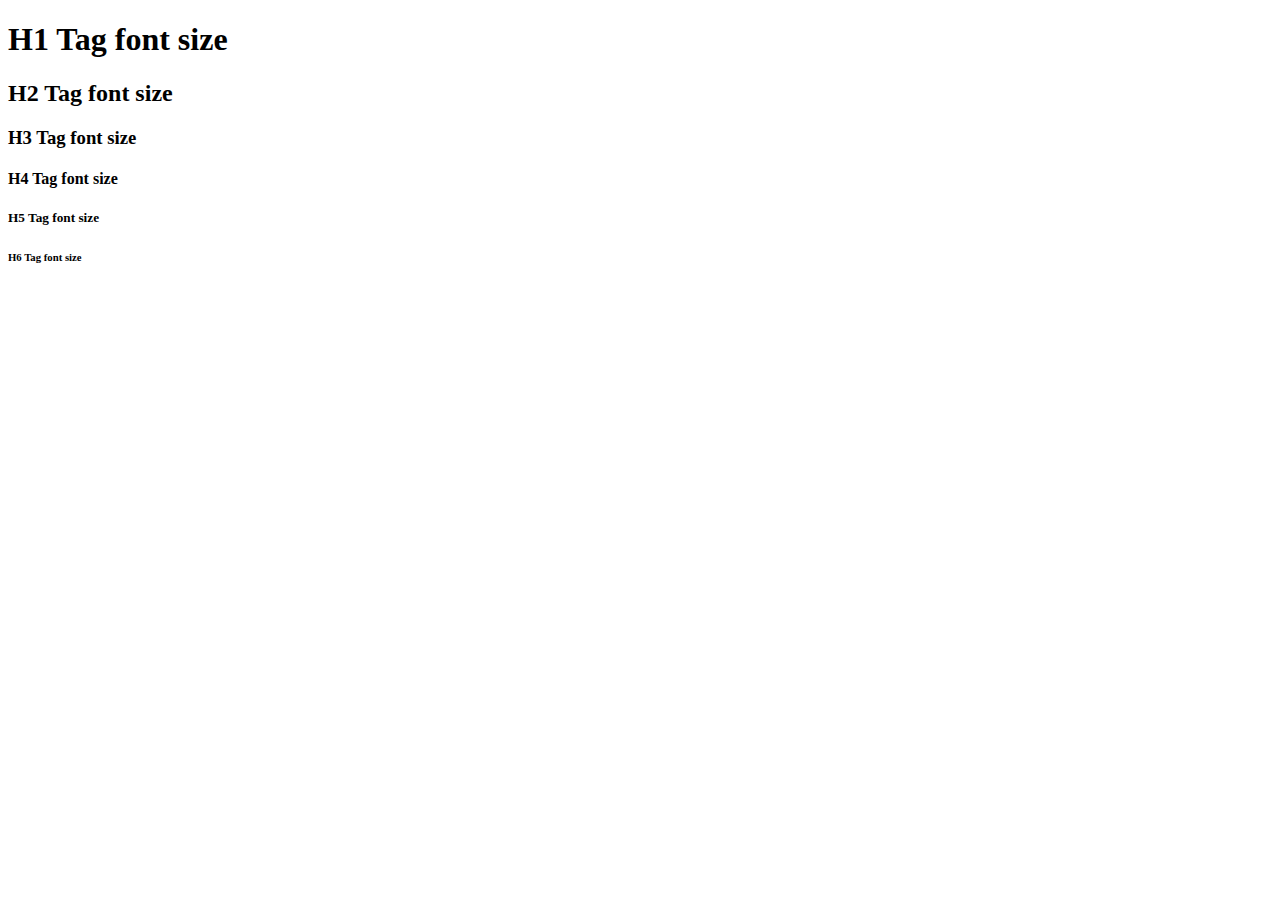
<file: HTML/1.html>
<!DOCTYPE html>
  <html>
      <head>
<title>Getting started with html</title>
</head>
<body>
<h1> H1 Tag font size</h1>
<h2> H2 Tag font size</h2>
<h3> H3 Tag font size</h3>
<h4> H4 Tag font size</h4>
<h5> H5 Tag font size</h5>
<h6> H6 Tag font size</h6>
</body>
</html>
</file>
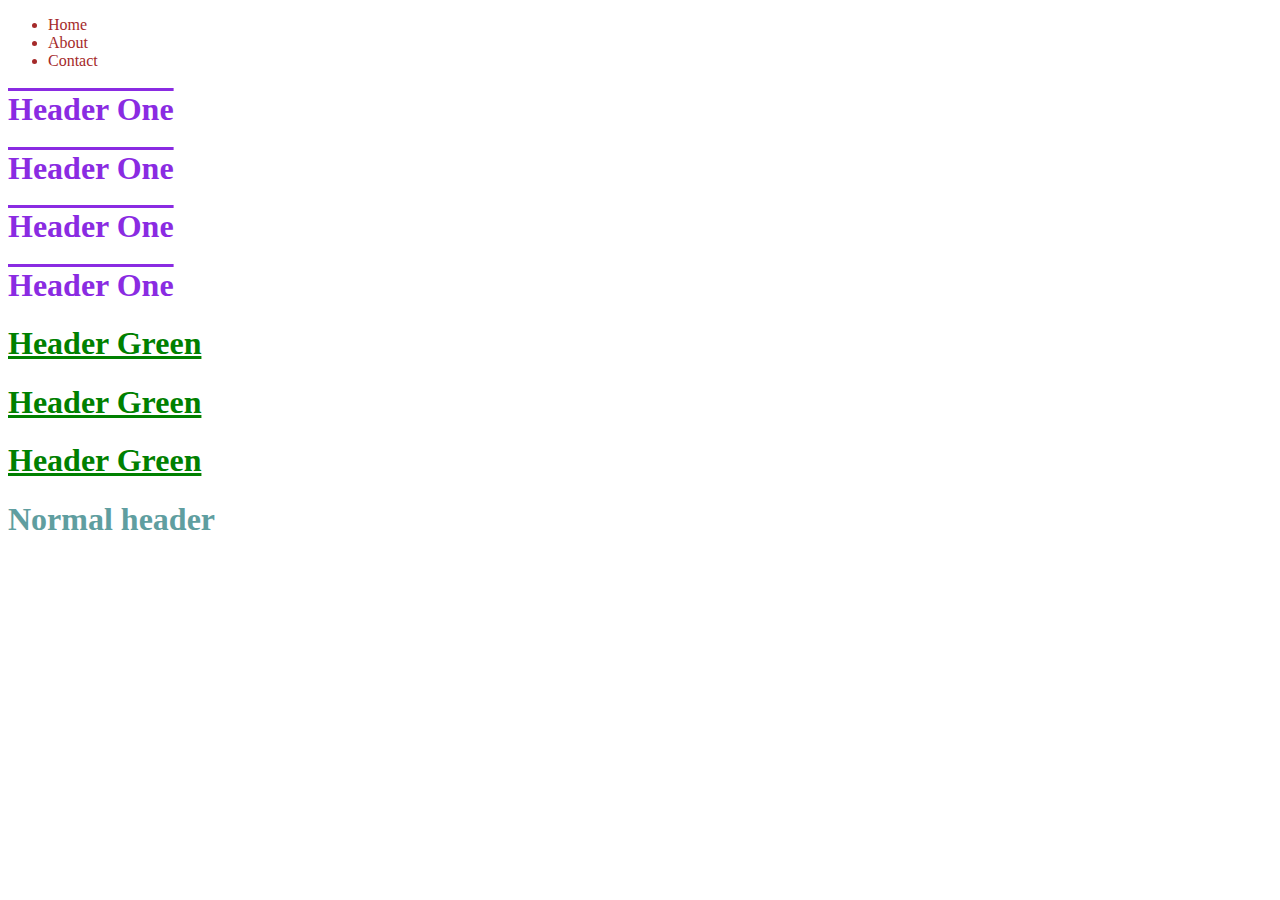
<file: HTML/10-Id's&classes.html>
<!DOCTYPE html>
<html>
<head>
<title>ID and Class Page</title>

<style>
    #main-navigation {
        color: brown;   
    }
    h1{
        color:cadetblue;
    }
    .headerone {
        color: blueviolet;
        text-decoration: overline;
    }
    .headergreen {
        color: green;
        text-decoration: underline;
    }
</style>
</head>
<body>

<div id="main-navigation"><ul>
    <li>Home</li>
    <li>About</li>
    <li>Contact</li>
    
    </ul></div>
<h1 class="headerone">Header One</h1>
<h1 class="headerone">Header One</h1>
<h1 class="headerone">Header One</h1>
<h1 class="headerone">Header One</h1>

<h1 class="headergreen">Header Green</h1>
<h1 class="headergreen">Header Green</h1>
<h1 class="headergreen">Header Green</h1>
<h1>Normal header</h1>


</body>
</html>
</file>
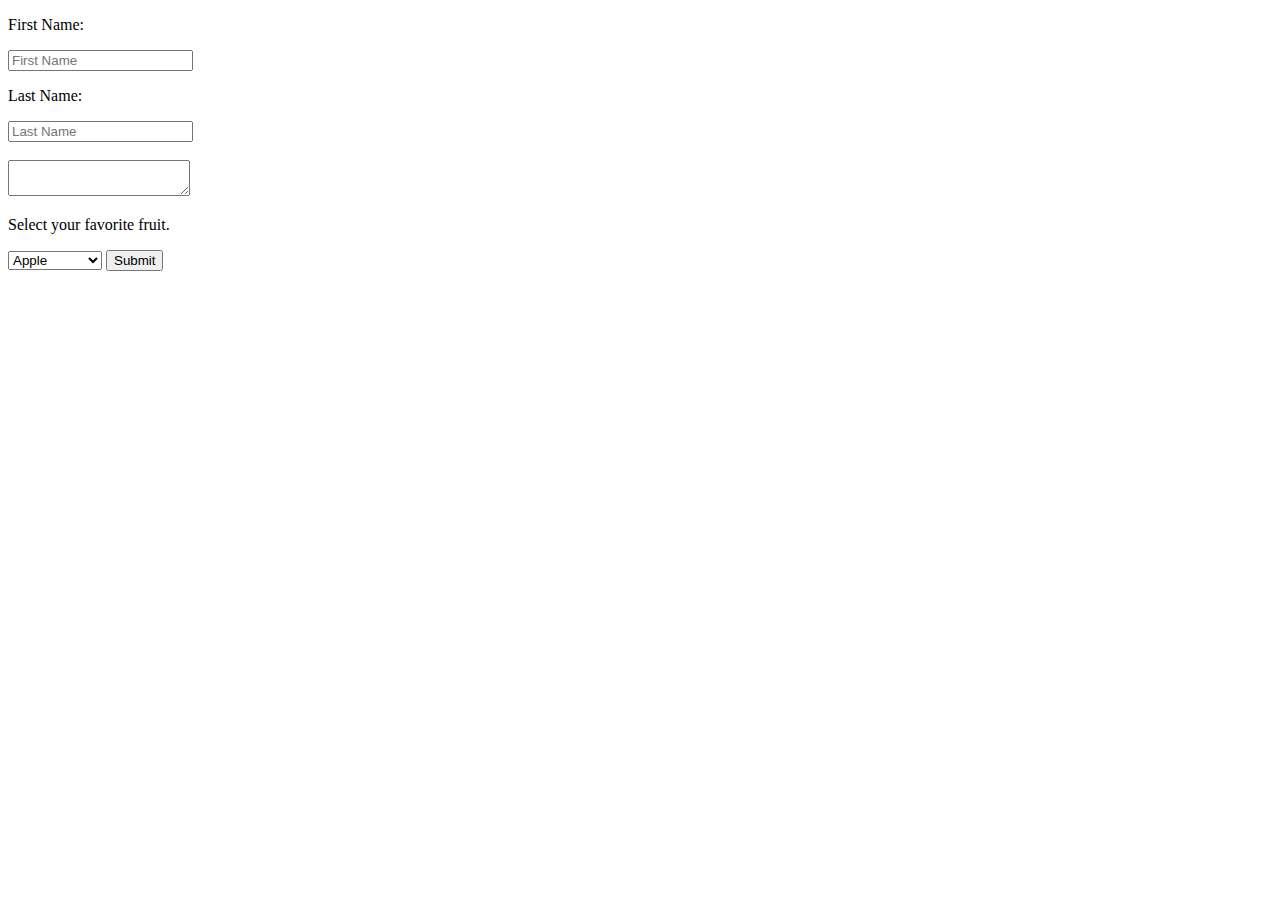
<file: HTML/11-Simle HTML.html>
<!DOCTYPE html>
<html>
<head>
<title>HTML Form</title>
</head>
<body>

<form>
<p>First Name:</p>
<input type="text" name="firstname" placeholder="First Name"> 
<p>Last Name:</p>
<input type="text" name="lasttname" placeholder="Last Name">
<br>
<br>
<textarea name="content"></textarea> 
<p>Select your favorite fruit.</p>
<select name="fruits">
    <option value="apple">Apple</option>
    <option value="strawberry">Strawberry</option>
    <option value="kiwi">Kiwi</option>
    <option value="watermelon">Watermelon</option>
</select>

<input type="submit"> 
</form>

</body>
</html>
</file>
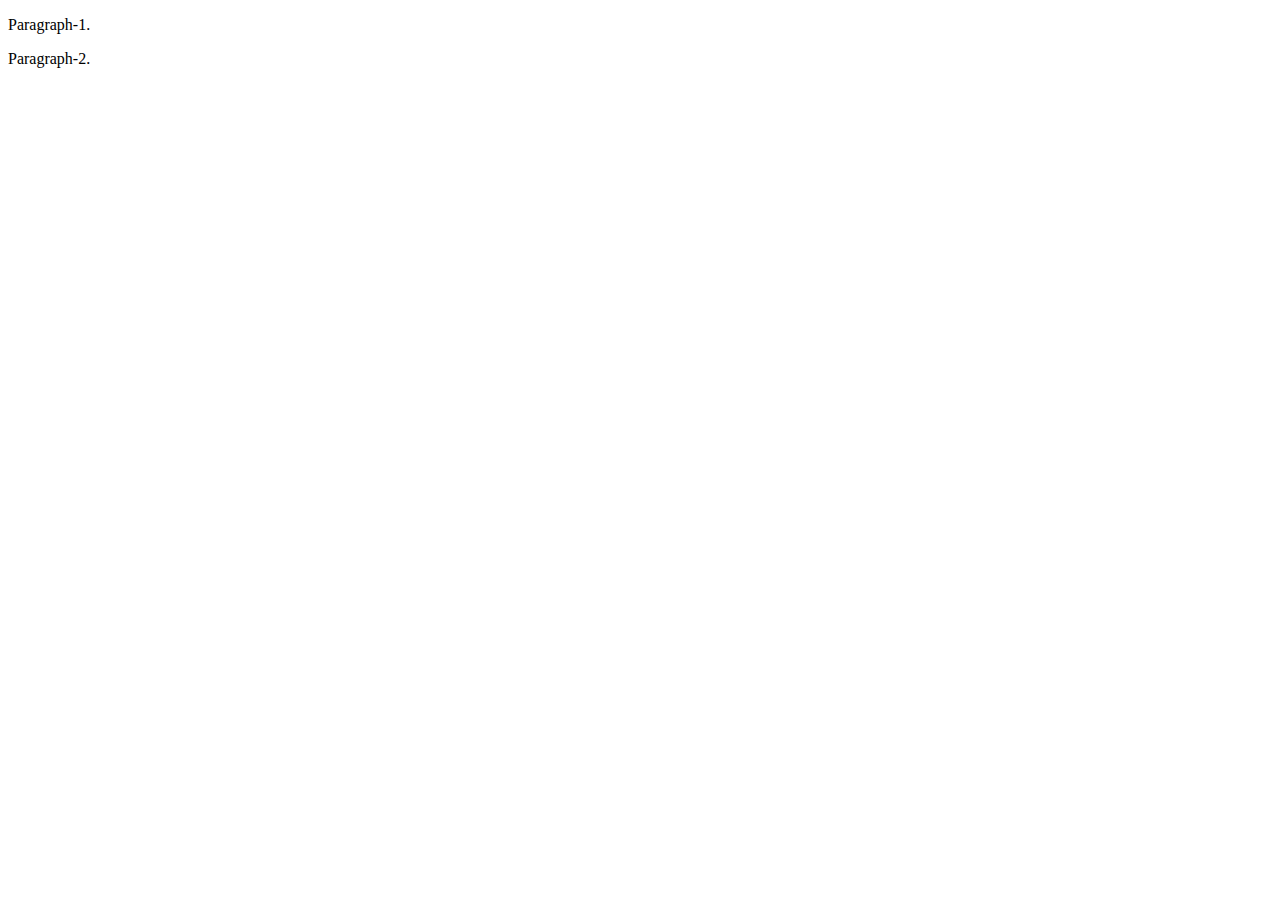
<file: HTML/12_HTML conventions.html>
<!DOCTYPE html>
<html>
<head>
<meta charset="UTF-8">
<title>HTML Form</title>
</head>
<body>
    <!-- always have your tags in lowercase, and havea consistency -->
    <BODY></body>
    <!-- always make sure we are closing our tags which are not self closing-->
    <p>Paragraph-1.
    <p>Paragraph-2.</p>
    <!-- try to avoid unnecessary spaces in the tags -->
    <p id= "example" ></p>
    <!-- eliminate unnecessary spaces between the tags in the html document -->
    
    
</body>
</html>
</file>
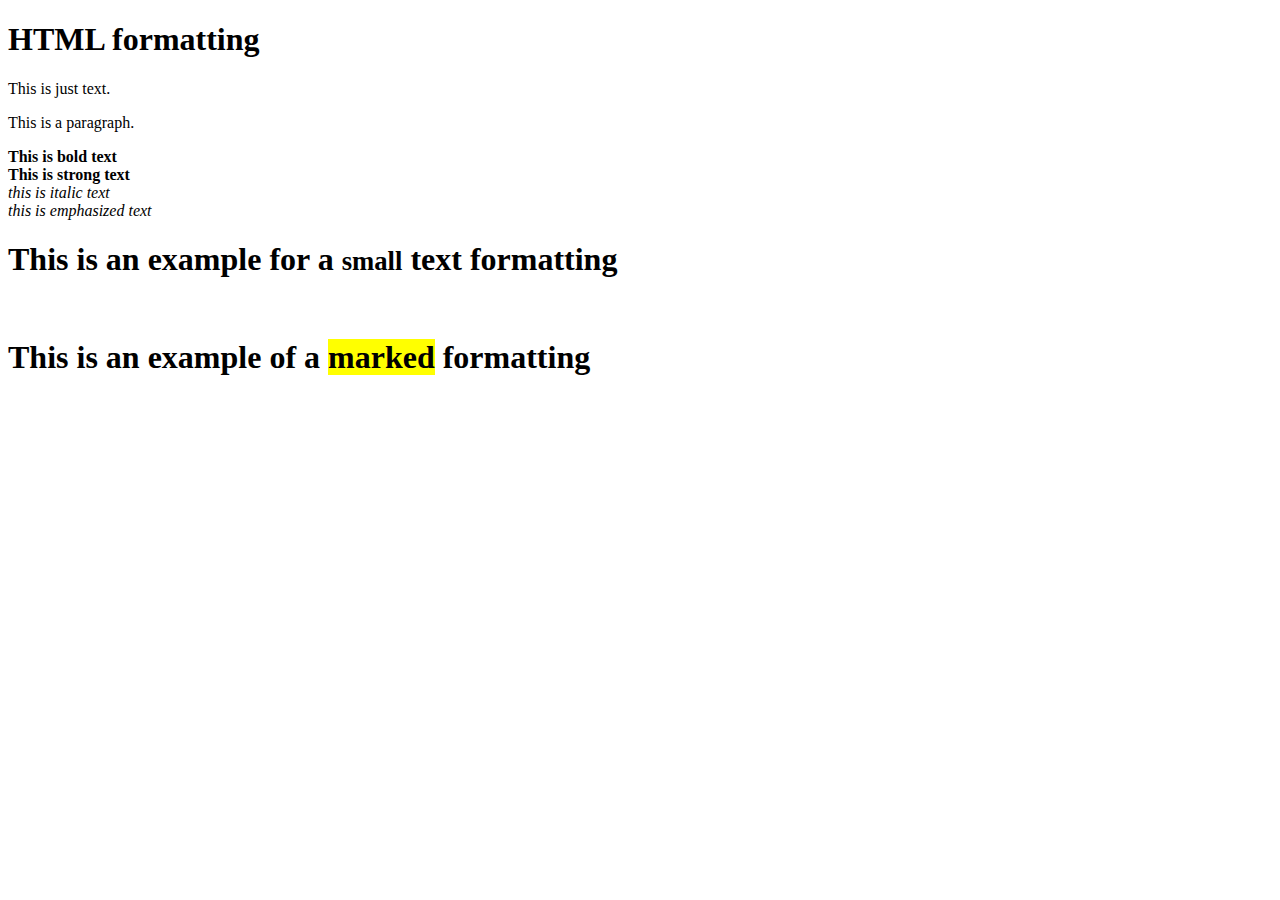
<file: HTML/3.html>
<!DOCTYPE html>
<html>
    <head>
        <title>HTML FORMATTING</title>
    </head>
    <body>
        <h1>HTML formatting</h1>
        
        
        This is just text.
        
        <p>This is a paragraph.</p>
        
        <b>This is bold text</b>
        <br>
        
        <strong>This is strong text</strong> 
        <br>
        <i> this is italic text</i>
        <br>
        <em> this is emphasized text</em>
        <br>
        <h1>This is an example for a <small>small</small> text formatting</h1>
        <br>
        <h1>This is an example of a <mark> marked</mark> formatting</h1>
           
        
    </body>
</html>
</file>
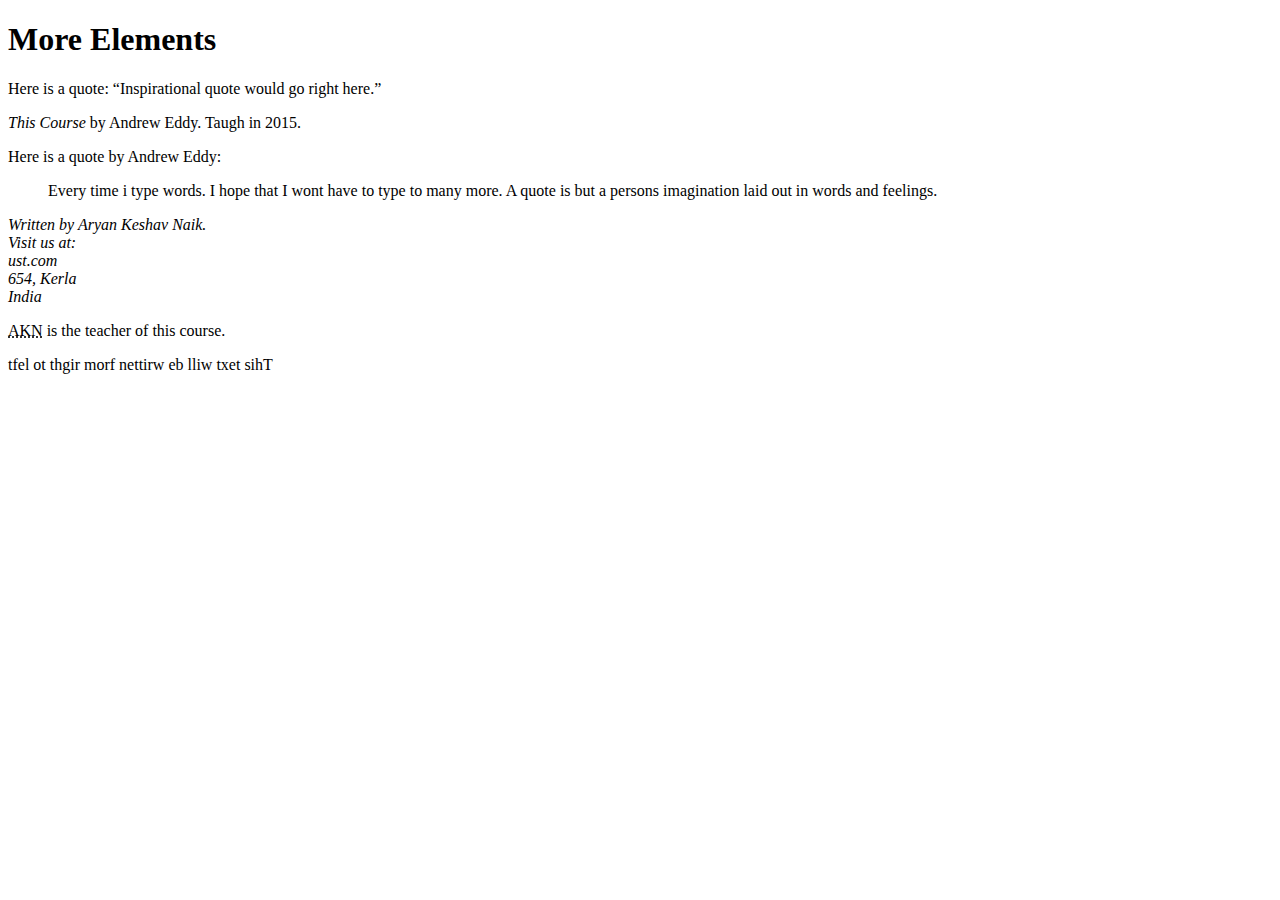
<file: HTML/4-citations&quotations.html>
<!DOCTYPE html>
<html>
    <head>
        <title>HTML Elements Cont..</title>
    </head>
    <body>
    <h1>More Elements</h1>
     
    <p>Here is a quote: <q>Inspirational quote would go right here.</q></p>
        
    <p><cite>This Course</cite> by Andrew Eddy. Taugh in 2015.</p>
        
    <p>Here is a quote by Andrew Eddy:</p>
<blockquote cite="http://www.udemy.com">
Every time i type words. I hope that I wont have
to type to many  more. A quote is but a persons 
imagination laid out in words and feelings.
</blockquote>
        
<address>
Written by Aryan Keshav Naik.<br> 
Visit us at:<br>
ust.com<br>
654, Kerla<br>
India
</address>
        
    <p><abbr title="Aryan Keshav Naik">AKN</abbr> is the teacher of this course.</p>
        
    <bdo dir="rtl">This text will be written from right to left</bdo>
        
        <!-- This is an example of a comment -->
    

    </body>
</html>
</file>
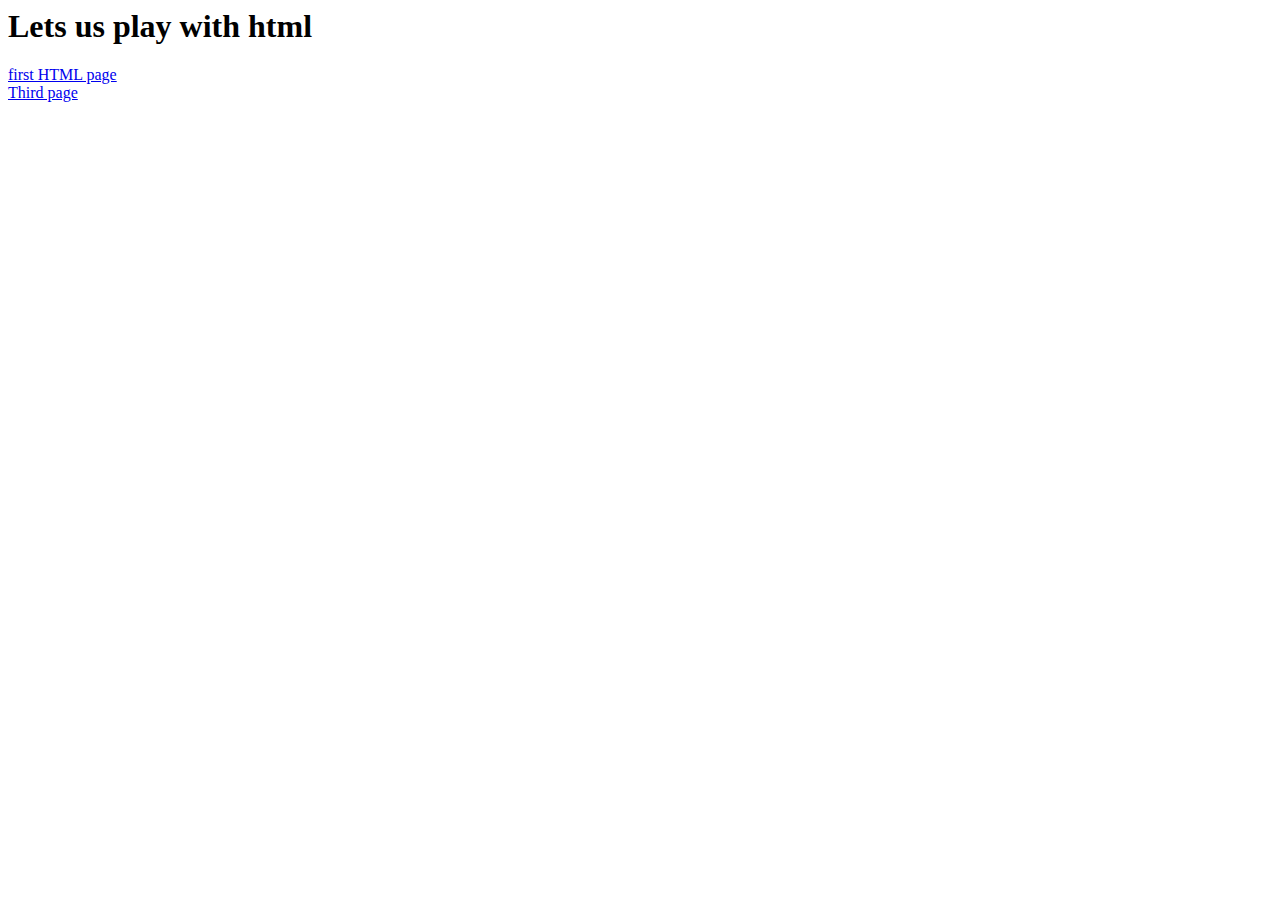
<file: HTML/5-more on links.html>
<DOCTYPE html>
<html>
    <head>
    <title>More on Links</title>
    </head>
    <body>
    <h1>Lets us play with html</h1>
        <a href="1.html">first HTML page</a>
        <br>
        <a href="3.html" target="_blank">Third page</a>
    </body>
</html>
</file>
